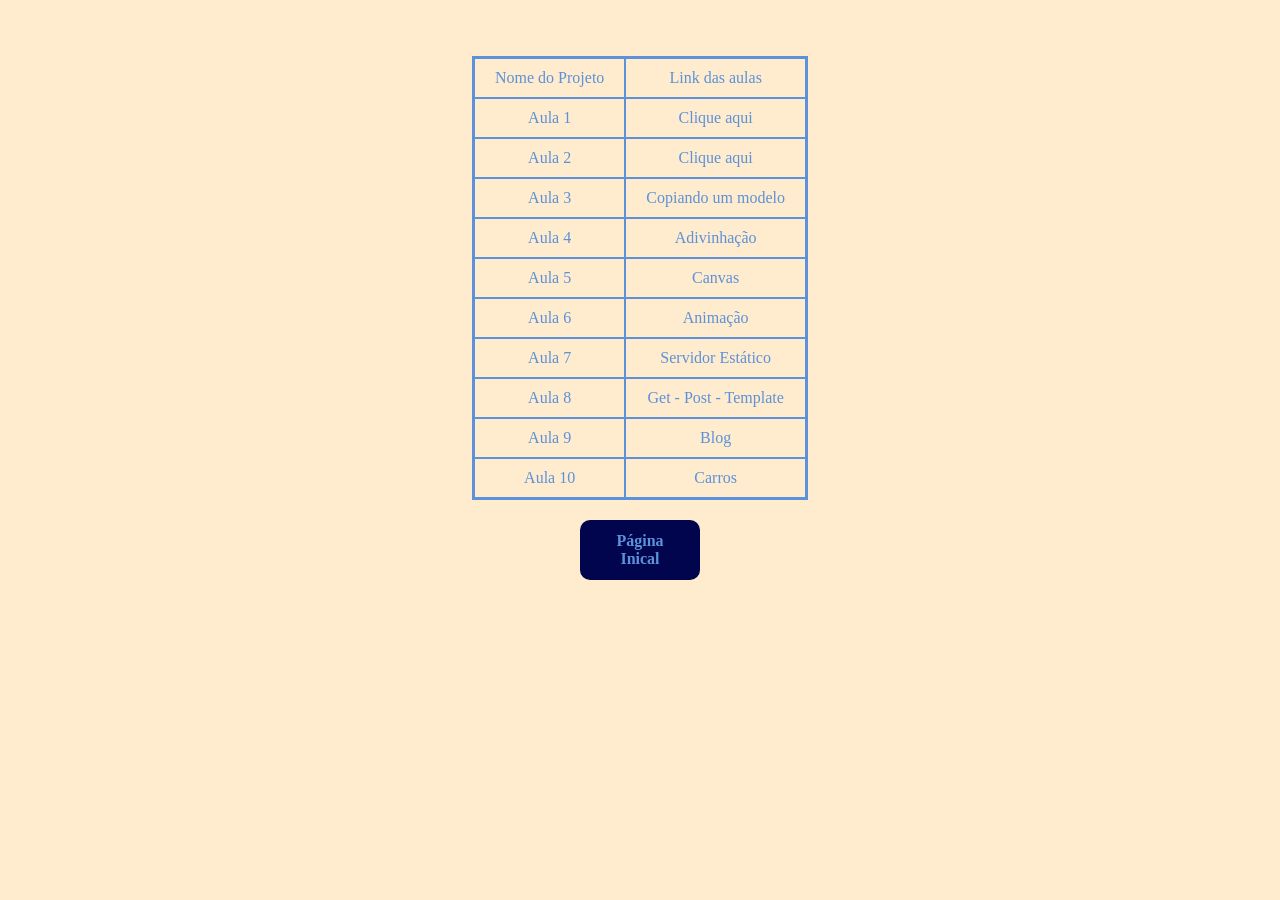
<file: LAB2/project.html>
<!DOCTYPE html>
<html lang="pt-BR">
<head>
    <meta charset="UTF-8">
    <title>Tabela</title>
    <link rel="stylesheet" href="/LAB2/style.css">
</head>

<body>
    <table><br><br>
        <tr>
            <td>Nome do Projeto</td> 
            <td>Link das aulas</td>
        </tr>
        <tr class="clicar">
            <td>Aula 1</td> 
            <td><a href="../LAB1/index.html">Clique aqui</a></td>
        </tr>
        <tr class="clicar">
            <td>Aula 2</td> 
            <td><a href="index.html">Clique aqui</a></td>
        </tr>
        <tr class="clicar">
            <td>Aula 3</td>
             <td><a href="../LAB3/copy.html">Copiando um modelo</a> </td>
        </tr>
        <tr class="clicar">
            <td>Aula 4</td>
             <td><a href="../LAB4/guess.html">Adivinhação</a></td>
        </tr>
        <tr class="clicar">
            <td>Aula 5</td>
            <td><a href="../LAB5/canvas.html">Canvas</a></td>
        </tr>
        <tr class="clicar">
            <td>Aula 6</td>
            <td><a href="../LAB6/animation.html">Animação</a></td>
        </tr>
        <tr class="clicar">
            <td>Aula 7</td>
            <td><a href=" ">Servidor Estático</a></td>
        </tr>
        <tr class="clicar">
            <td>Aula 8</td>
            <td><a href="/login">Get - Post - Template</a></td>
        </tr>
        <tr class="clicar">
            <td>Aula 9</td>
            <td><a href="/blog">Blog</a></td>
        </tr>
        <tr class="clicar">
            <td>Aula 10</td>
            <td><a href="/carros">Carros</a></td>
        </tr>
    </table>
 <div class="botao">
    <a href="index.html">Página Inical</a>
 </div>

</body>
</html>
</file>
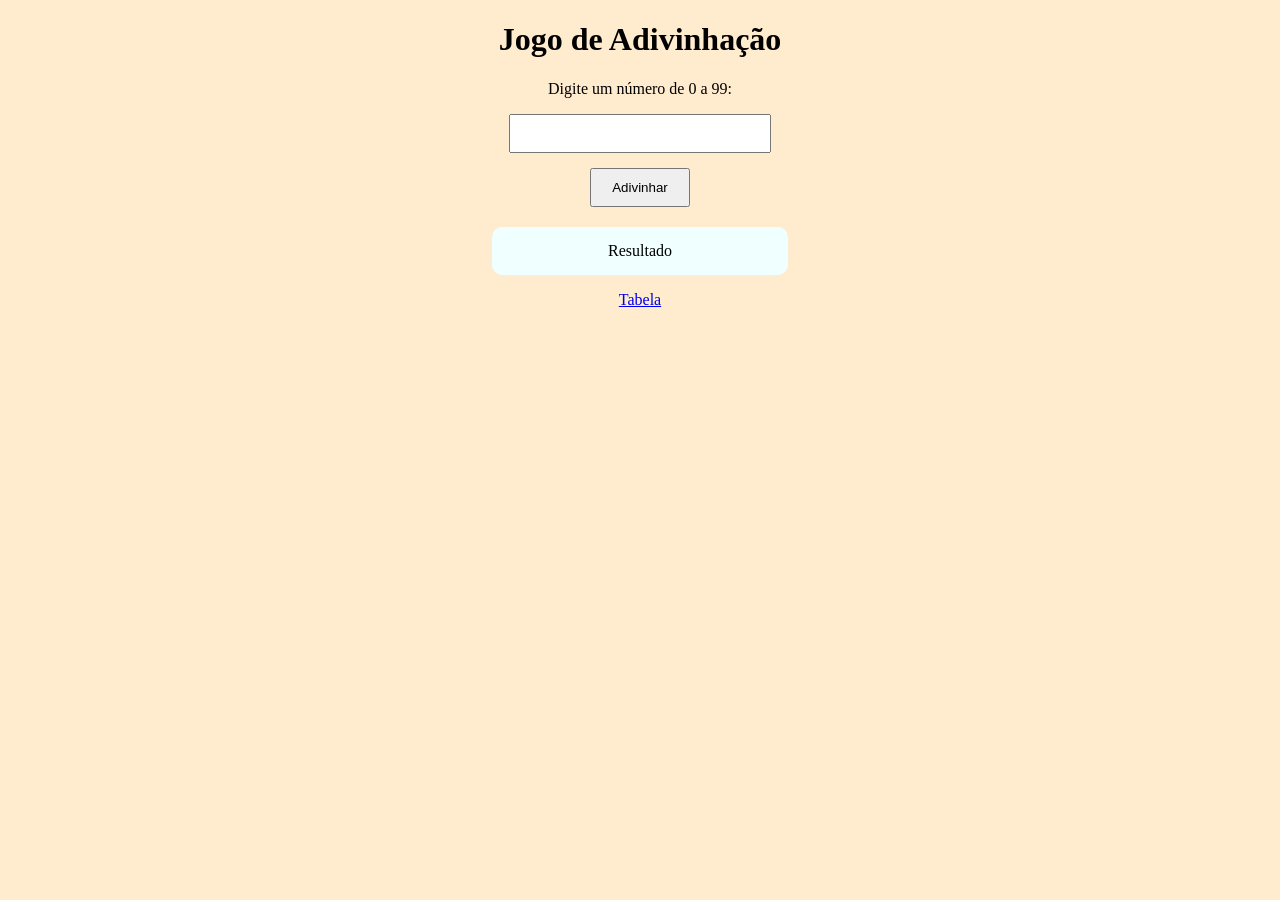
<file: LAB4/guess.html>
<!DOCTYPE html>
<html lang="pt-BR">
<head>
    <meta charset="UTF-8">
    <meta name="viewport" content="width=device-width, initial-scale=1.0">
    <title>Document</title>
    <link rel="stylesheet" href="guess.css">
</head>
<body>
    <div class="caixa">
        <h1>Jogo de Adivinhação</h1>
        <p>Digite um número de 0 a 99:</p>

        <input type="number" id="numeroUsuario">

        <button onclick="verificarNumero()">Adivinhar</button>

        <p id="resultado">Resultado</p>

        <a class="botao" href="../LAB2/project.html">Tabela</a>
    </div>

    <script src="guess.js"></script>
</body>
</html>
</file>
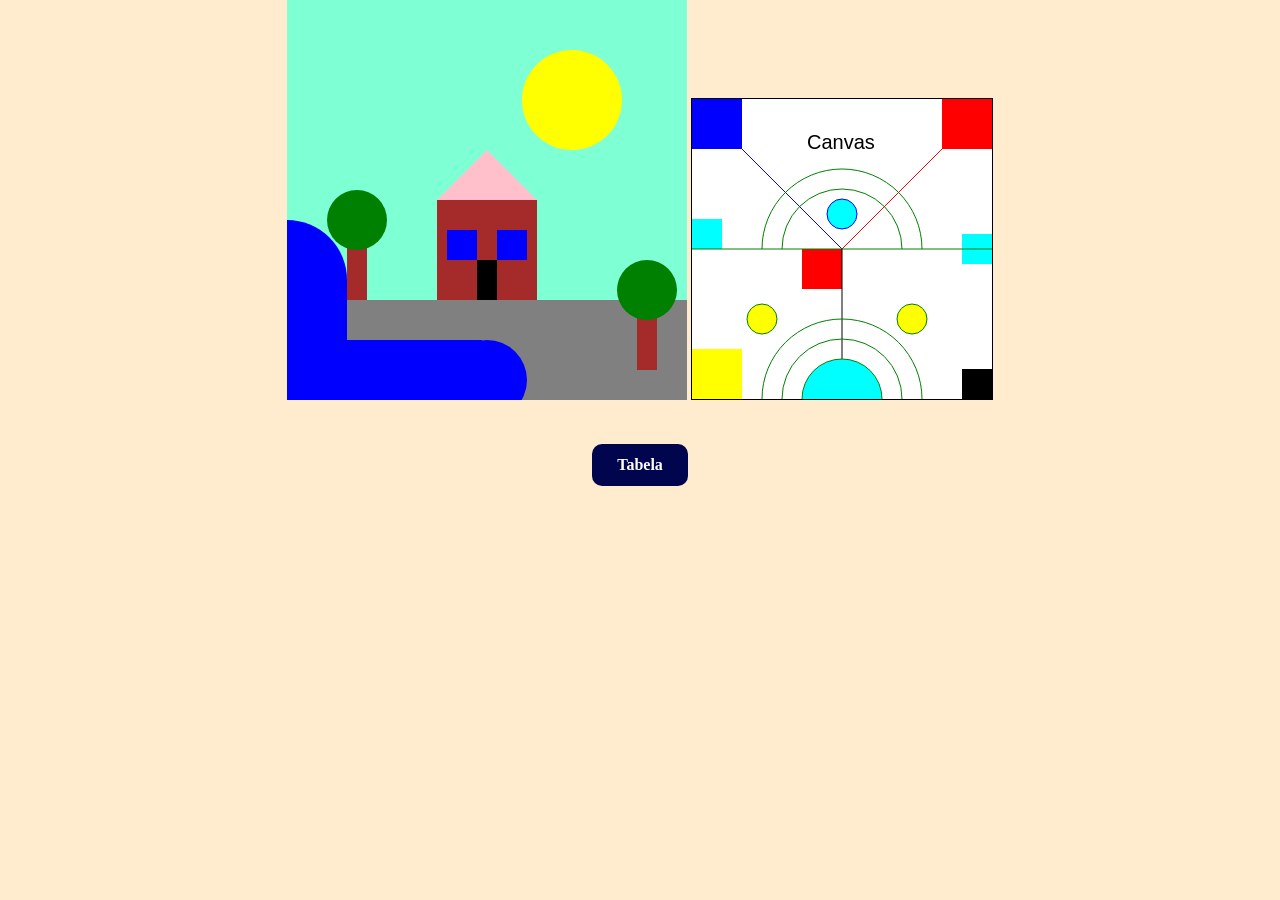
<file: LAB5/canvas.html>
<!DOCTYPE html>
<html lang="pt-BR">
<head>
    <meta charset="UTF-8">
    <meta name="viewport" content="width=device-width, initial-scale=1.0">
    <title>Document</title>
    <link rel="stylesheet" href="canvas.css">
</head>
<body>
    
    <canvas id="canvas" width="400" height="400"></canvas>
    
    <canvas id="canvas2" width="300" height="300"></canvas>
    <div>
        <a class="botao" href="../LAB2/project.html">Tabela</a>
    </div>
    <script src="canvas.js"></script>
</body>
</html>
</file>
<file: LAB2/style.css>
body{
    background-color: blanchedalmond;
    margin-left: 30px;
    font-family: 'Lucida Sans';
    font-size: 12pt;
    margin-top: 20px;
    margin-right: 30px;
}

.topo{
    color: rgb(0, 5, 77);
    text-align: left;
    font-family:Verdana;
    font-size: 14pt;
    text-align: center;
    border: 1px solid black;
}

.subtitle{
    color: rgb(26, 72, 133);
    text-align: left;
    font-family:Verdana;
    font-size: 16pt;
    margin-left: 20px;
}

.subtitle2{
    color: rgb(58, 101, 158);
    text-align: left;
    font-family:Verdana;
    font-size: 12pt;
}

a:hover{
    color: rgb(187, 95, 33);
    font-family: 'Lucida Sans';
    font-size: 12pt;
}

ul{
    font-family: 'Lucida Sans';
    font-size: 12pt;
}

ol{
   font-family: 'Lucida Sans';
   font-size: 12pt; 
}

.botao{
    margin-left: 550px;
    margin-top: 50px;
    margin-right: 550px;
    margin-bottom: 50px;
    background-color:rgb(0, 5, 77);
    font-family: 'Lucida Sans';
    text-align: center;
    padding-top: 20px;
    padding-bottom: 20px;
    padding-left: 30px;
    padding-right: 30px;
}

a{
    text-decoration: none;
    color: rgb(91, 146, 218);
}

table{
    margin-left: auto;
    margin-right: auto;
    border-radius: 10px;
    border: solid;
    text-align: center;
    background-color: blanchedalmond;
    color: rgb(91, 146, 218);
    border-collapse: collapse;
    font-family: 'Lucida Sans';
}

tr, td{
    padding: 10px;
    padding-left: 20px;
    padding-right: 20px;
    border: 2px solid rgb(91, 146, 218);
}

.clicar:hover{
    background-color:rgb(0, 5, 77);
}

.botao {
    display: inline-block;
    background-color:rgb(0, 5, 77);
    color: white;
    padding: 12px 25px;
    border-radius: 10px;
    text-decoration: none;
    font-weight: bold;
    margin-top: 20px;
    border: none;
}

.botao:hover {

    text-decoration: none;
}
</file>
<file: LAB4/guess.css>
body{
    background-color: blanchedalmond;
    font-family: 'Lucida Sans';
    font-size: 12pt;
    margin: 0;
    text-align: center;

    display: flex;
    justify-content: center;
    align-items: center;
}

#caixa{
    background-color: white;
    padding: 30px;
    border-radius: 15px;
    width: 350px;
}

input{
    padding: 10px;
    width: 80%;
    margin-bottom: 15px;
}

button{
    padding: 10px 20px;
    cursor: pointer;
}

#resultado{
    margin-top: 20px;
    padding: 15px;
    border-radius: 10px;
    background-color: azure;
}
</file>
<file: LAB5/canvas.css>
body{
    background-color: blanchedalmond;
    font-family: 'Lucida Sans';
    margin: 0;
    text-align: center;
}

#canvas{
    background-color: aquamarine;
}

#canvas2{
    border: 1px solid black;
    background-color: white;
}
.botao {
    display: inline-block;
    background-color:rgb(0, 5, 77);
    color: white;
    padding: 12px 25px;
    border-radius: 10px;
    text-decoration: none;
    font-weight: bold;
    margin-top: 40px;
    margin-bottom: 20px;
    border: none;
}

.botao:hover {
    text-decoration: none;
}
</file>
